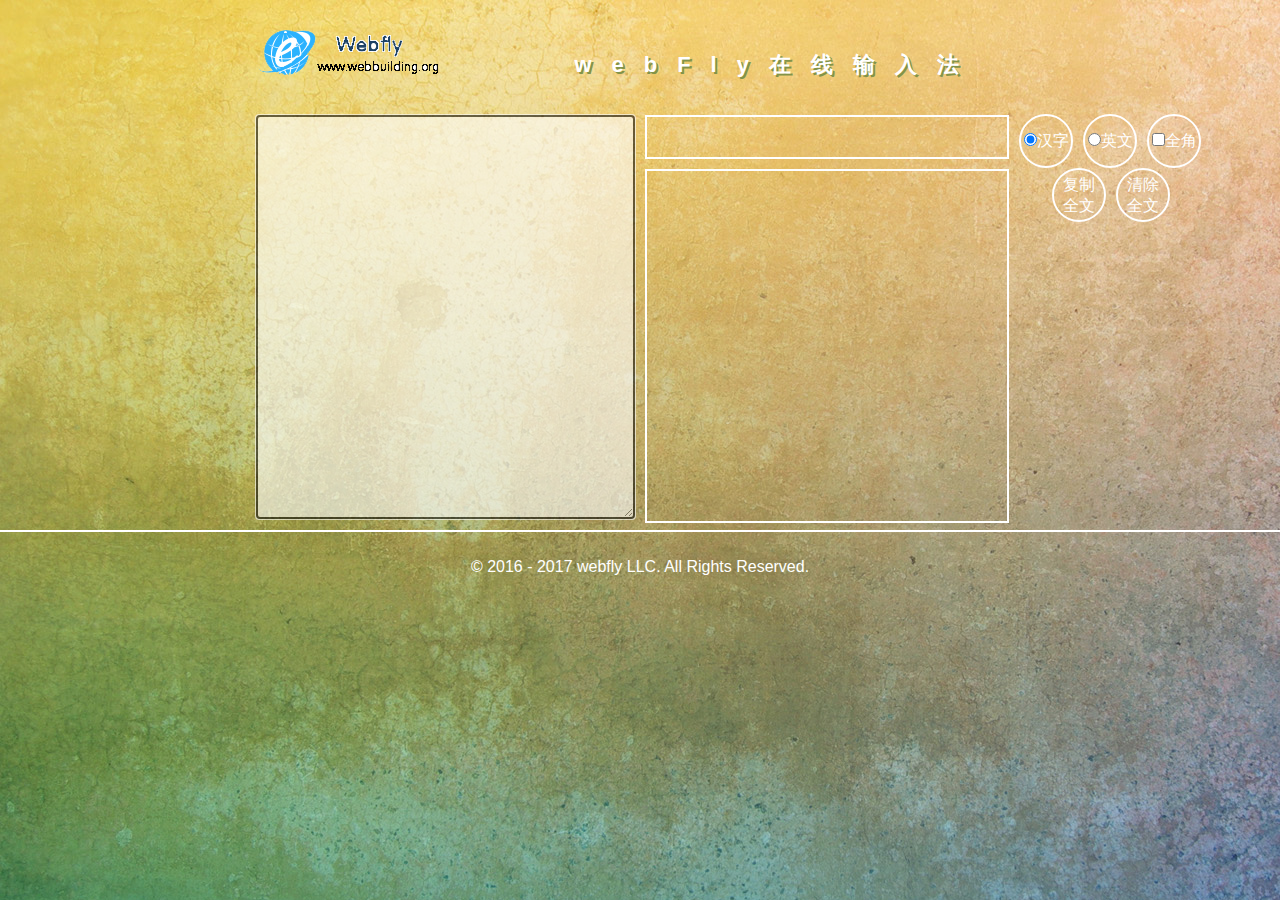
<file: index.html>
<!DOCTYPE html PUBLIC "-//W3C//DTD XHTML 1.0 Transitional//EN" "http://www.w3.org/TR/xhtml1/DTD/xhtml1-transitional.dtd">
<html xmlns="http://www.w3.org/1999/xhtml">
<head>
<meta http-equiv="Content-Type" content="text/html; charset=utf-8" />
<title>webFly在线输入法</title>
<script type="text/javascript" language="javascript" src="js/pinyin-jianti-table.js"></script>
<script type="text/javascript" language="javascript" src="js/core.js"></script>
<link rel="stylesheet" type="text/css" href="css/INPUT.css" />
<link rel="icon" href="img/b.ico" />
</head>

<body>
<div class="background">
    <div class="title">
        <img alt="logo" src="img/logo.png" /> <span>webFly在线输入法</span>
    </div>
    <div class="main">
    <form  name="form1"   action="return false" method="post">
        <textarea class="edit_area" id="edit_area" name="edit_area"  onkeypress="return key_press(event);" onkeydown="return key_down(event);" onkeyup="return key_up(event);" autofocus>
        </textarea>

        <div class="input" id="input" onclick="focu()"></div>
        <div class="choose" id="choose" onclick="focu()"></div>

        <div class="circle" ><input type="radio" checked  name="ch_en_switch" onclick="focu()"/>汉字</div>
        <div class="circle" ><input type="radio"  name="ch_en_switch" onclick="focu();clear_all();"/>英文</div>
        <div class="circle" ><input type="checkbox"  id="full_shape2"  name="full_shape" onclick="focu()"/>全角</div>
        <div class="copyAll" onclick="highlight_copy();">复制<br />全文</div>
        <div class="clearAll" onclick="clear_words_all();">清除<br />全文</div>
    </form>
    </div>
    <div class="footer"><p>© 2016 - 2017 webfly LLC. All Rights Reserved.</p></div>
</div>

<script>
    window._bd_share_config={
        common:{
            bdSnsKey : {},
            bdText : document.title,    //分享的内容
            bdMini : "2",             //一键分享中下拉菜单的列数
            bdMiniList : false,
            bdPic : "",
            bdStyle : "1",
            bdSize : "24",
            bdUrl : "www.baidu.com"   //分享的Url地址
        },
        slide:[{                     //悬浮分享设置
            bdImg : 0,
            bdPos : "right",
            bdTop : 200,
            bdPos : "right"         //分享位置
        }]
    };

    with(document)0[(getElementsByTagName('head')[0]||body).appendChild(createElement('script')).src='http://bdimg.share.baidu.com/static/api/js/share.js?v=89860593.js?cdnversion='+~(-new Date()/36e5)];
</script>
</body>
</html>
</file>
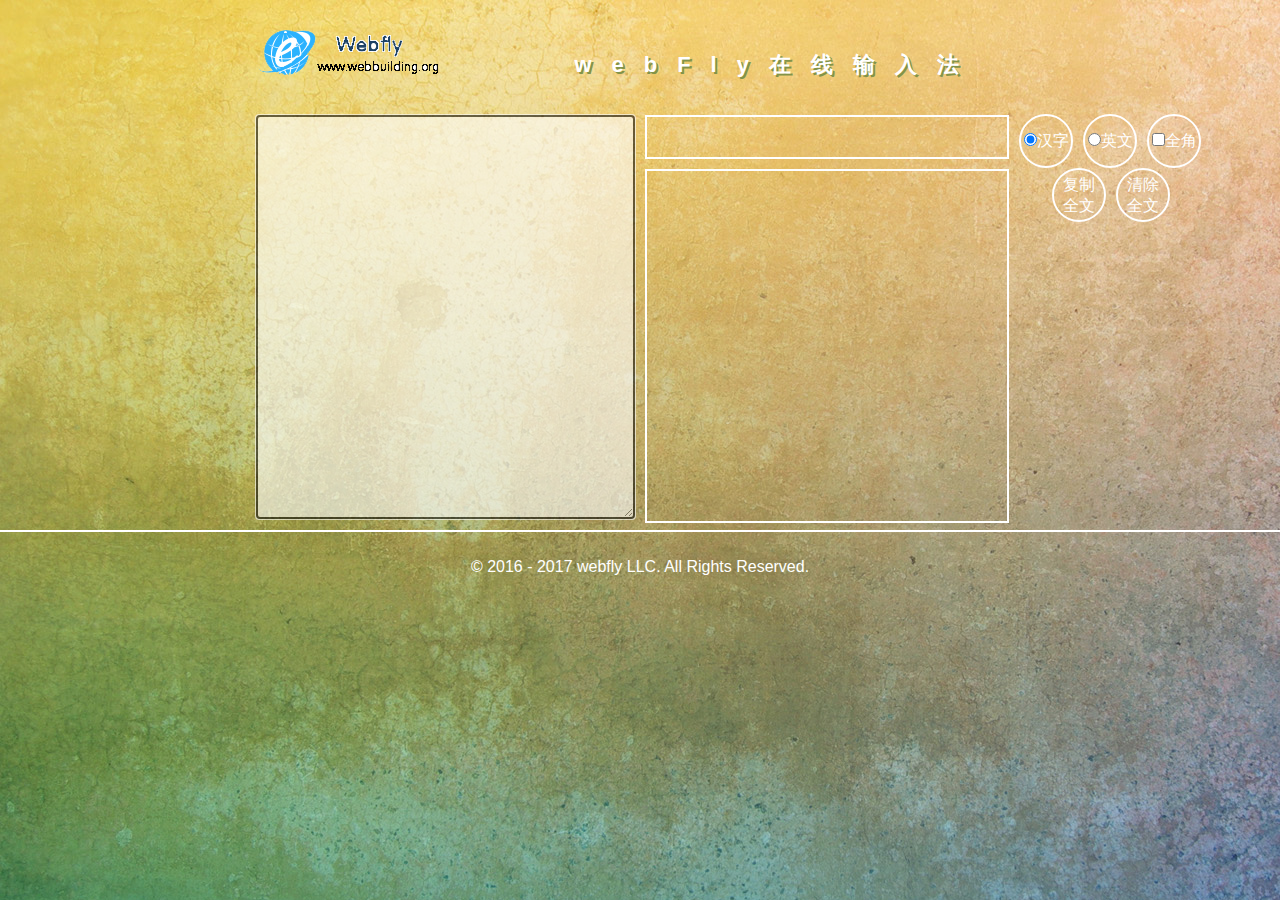
<file: javascript input method/html/INPUT.html>
<!DOCTYPE html PUBLIC "-//W3C//DTD XHTML 1.0 Transitional//EN" "http://www.w3.org/TR/xhtml1/DTD/xhtml1-transitional.dtd">
<html xmlns="http://www.w3.org/1999/xhtml">
<head>
<meta http-equiv="Content-Type" content="text/html; charset=utf-8" />
<title>webFly在线输入法</title>
<script type="text/javascript" language="javascript" src="../js/pinyin-jianti-table.js"></script>
<script type="text/javascript" language="javascript" src="../js/core.js"></script>
<link rel="stylesheet" type="text/css" href="../css/INPUT.css" />
<link rel="icon" href="../img/b.ico" />
</head>

<body>
<div class="background">
    <div class="title">
        <img src="../img/logo.png" /> <span>webFly在线输入法</span>
    </div>
    <div class="main">
    <form  name="form1"   action="return false" method="post">
        <textarea class="edit_area" id="edit_area" name="edit_area"  onkeypress="return key_press(event);" onkeydown="return key_down(event);" onkeyup="return key_up(event);" autofocus>
        </textarea>

        <div class="input" id="input" onclick="focu()"></div>
        <div class="choose" id="choose" onclick="focu()"></div>

        <div class="circle" ><input type="radio" checked  name="ch_en_switch" onclick="focu()"/>汉字</div>
        <div class="circle" ><input type="radio"  name="ch_en_switch" onclick="focu();clear_all();"/>英文</div>
        <div class="circle" ><input type="checkbox"  id="full_shape2"  name="full_shape" onclick="focu()"/>全角</div>
        <div class="copyAll" onclick="highlight_copy();">复制<br />全文</div>
        <div class="clearAll" onclick="clear_words_all();">清除<br />全文</div>
    </form>
    </div>
    <div class="footer"><p>© 2016 - 2017 webfly LLC. All Rights Reserved.</p></div>
</div>

<script>
    window._bd_share_config={
        common:{
            bdSnsKey : {},
            bdText : document.title,    //分享的内容
            bdMini : "2",             //一键分享中下拉菜单的列数
            bdMiniList : false,
            bdPic : "",
            bdStyle : "1",
            bdSize : "24",
            bdUrl : "www.baidu.com"   //分享的Url地址
        },
        slide:[{                     //悬浮分享设置
            bdImg : 0,
            bdPos : "right",
            bdTop : 200,
            bdPos : "right"         //分享位置
        }]
    };

    with(document)0[(getElementsByTagName('head')[0]||body).appendChild(createElement('script')).src='http://bdimg.share.baidu.com/static/api/js/share.js?v=89860593.js?cdnversion='+~(-new Date()/36e5)];
</script>
</body>
</html>
</file>
<file: css/INPUT.css>
@charset "utf-8";
/* CSS Document */
*,body{padding:0px; margin:0px;font-family: "微软雅黑","Microsoft Yahei",Arial,Helvetica,sans-serif,"宋体";}
body{background:url(../img/pic3.jpg) no-repeat;}
img{border:0px;}

.background{height:auto; width:100%; margin:0px auto;}
.title{height:80px; width:100%; margin:20px 0 0 0;}
.title img{margin-left:20%; float:left;}
.title span{height:65px; width:500px; color:#fff; font-size:22px; font-weight:bolder; letter-spacing:20px;  margin:10px 0 0 3%; float:left; padding-left:60px; padding-top: 20px; text-shadow:2px 2px 0 #839348;}

.main{height:400px; width:950px;  margin:10px 0 0 20%;}
.edit_area{height:400px; width:375px; float:left; border:2px solid #fff; opacity:0.6; filter:alpha(opacity=60); font-size:20px;}
#copyAll{height:30px; width:80px;background:#fff; border:0px; margin:365px 0 0 290px; cursor:pointer;}
.input{height:40px; width:360px; float:left ;margin:0 0 0 10px; border:2px solid #fff;}
.choose{height:350px; width:360px; float:left; margin:10px 0 0 10px; border:2px solid #fff;}
.circle{height:50px; width:50px; float:left; border-radius:90px; border:2px solid #fff; text-align:center; color:#fff; margin:-45px 0 0 10px; line-height:50px;}
.copyAll{height:45px; width:50px; border-radius:90px; text-align:center; color:#fff;  float:left; border:2px solid #fff; margin:0 10px 0 43px; padding-top:5px; cursor:pointer;}
.clearAll{height:45px; width:50px; border-radius:90px; text-align:center; color:#fff; float:left; border:2px solid #fff;padding-top:5px;cursor:pointer;}

.footer{height:70px; width:100%; border:1px solid #fff; border-width:2px 0 0 0; margin:20px 0 0 0;}
.footer p{line-height:70px; color:#fff; text-align:center;}
</file>
<file: javascript input method/css/INPUT.css>
@charset "utf-8";
/* CSS Document */
*,body{padding:0px; margin:0px;font-family: "微软雅黑","Microsoft Yahei",Arial,Helvetica,sans-serif,"宋体";}
body{background:url(../img/pic3.jpg) no-repeat;}
img{border:0px;}

.background{height:auto; width:100%; margin:0px auto;}
.title{height:80px; width:100%; margin:20px 0 0 0;}
.title img{margin-left:20%; float:left;}
.title span{height:65px; width:500px; color:#fff; font-size:22px; font-weight:bolder; letter-spacing:20px;  margin:10px 0 0 3%; float:left; padding-left:60px; padding-top: 20px; text-shadow:2px 2px 0 #839348;}

.main{height:400px; width:950px;  margin:10px 0 0 20%;}
.edit_area{height:400px; width:375px; float:left; border:2px solid #fff; opacity:0.6; filter:alpha(opacity=60); font-size:20px;}
#copyAll{height:30px; width:80px;background:#fff; border:0px; margin:365px 0 0 290px; cursor:pointer;}
.input{height:40px; width:360px; float:left ;margin:0 0 0 10px; border:2px solid #fff;}
.choose{height:350px; width:360px; float:left; margin:10px 0 0 10px; border:2px solid #fff;}
.circle{height:50px; width:50px; float:left; border-radius:90px; border:2px solid #fff; text-align:center; color:#fff; margin:-45px 0 0 10px; line-height:50px;}
.copyAll{height:45px; width:50px; border-radius:90px; text-align:center; color:#fff;  float:left; border:2px solid #fff; margin:0 10px 0 43px; padding-top:5px; cursor:pointer;}
.clearAll{height:45px; width:50px; border-radius:90px; text-align:center; color:#fff; float:left; border:2px solid #fff;padding-top:5px;cursor:pointer;}

.footer{height:70px; width:100%; border:1px solid #fff; border-width:2px 0 0 0; margin:20px 0 0 0;}
.footer p{line-height:70px; color:#fff; text-align:center;}
</file>
